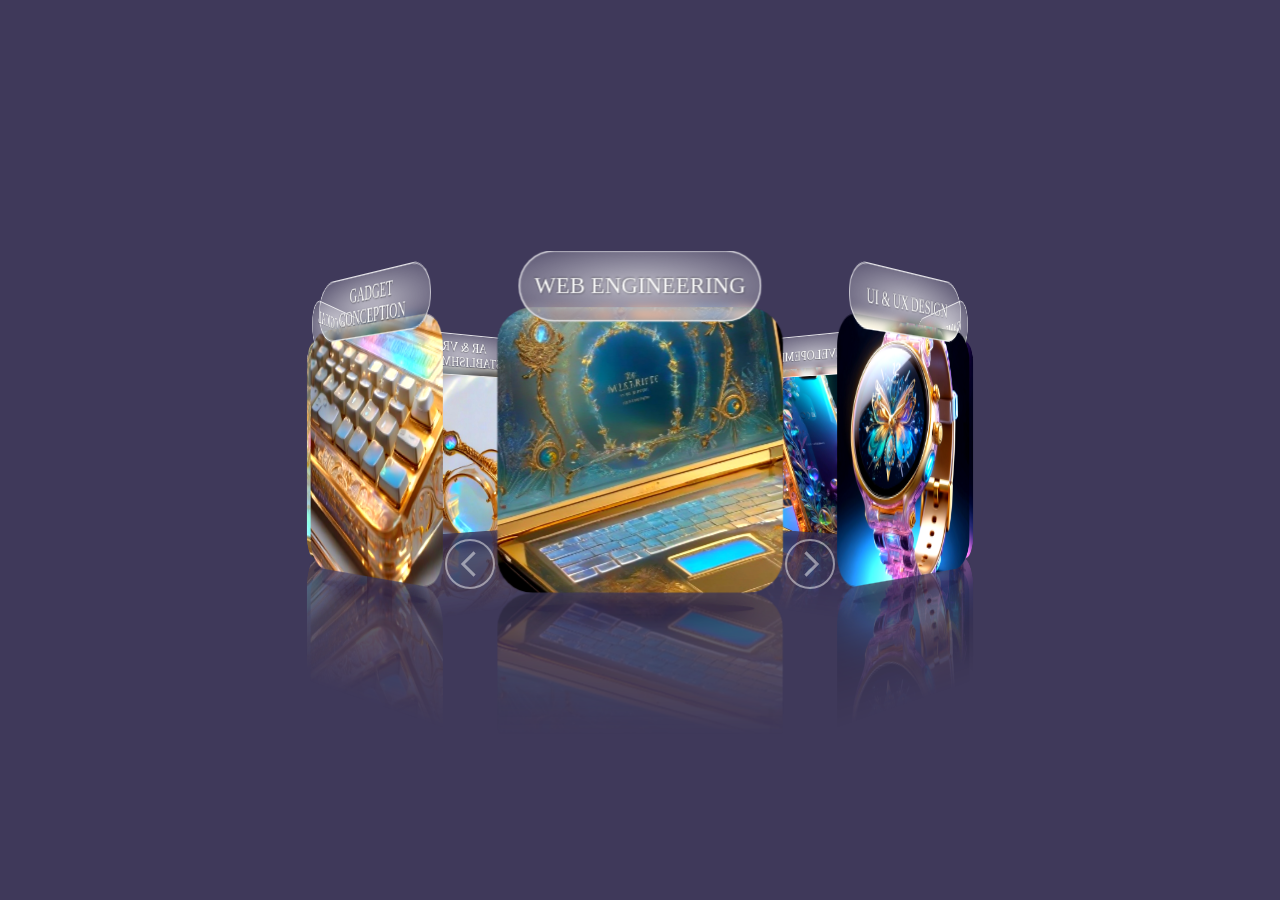
<file: 3D Gallery w/ buttons rotate spinning thoughts/index.html>
<!DOCTYPE html>
<head>
    <meta charset="UTF-8">
    <meta name="viewport" content="width=device-width, initial-scale=1.0">
    <title>Spinning Thoughts of 3D</title>
    <link rel="stylesheet" href="style.css">
</head>
<body>
    <div id="3Dspinningthoughts">

    <div class="containerbrain">
        <div class="boxthoughts" id="mirror">
            <span style="--i:1;"><img src="pics/deviceidea8.jpg"><p>UI & UX Design</p></span>
            <span style="--i:2;"><img src="pics/deviceidea1.jpg"><p>Game Creation</p>xdsad</span>
            <span style="--i:3;"><img src="pics/deviceidea2.jpg"><p>OS Developement</p></span>
            <span style="--i:4;"><img src="pics/deviceidea3.jpg"><p>Art Generation</p></span>
            <span style="--i:5;"><img src="pics/deviceidea5.jpg"><p>AR & VR Establishment</p></span>
            <span style="--i:6;"><img src="pics/deviceidea6.jpg"><p>Technological Change</p></span>
            <span style="--i:7;"><img src="pics/deviceidea7.jpg"><p>Gadget Conception</p></span>
            <span style="--i:8;"><img src="pics/deviceidea0.jpg"><p>Web Engineering</p></span>
        </div>
        <div class="btns">
            <div class="btn prev"></div>
            <div class="btn next"></div>
        </div>
    </div>
    </div>
    <script src="script.js"></script>
</body>
</html>
</file>
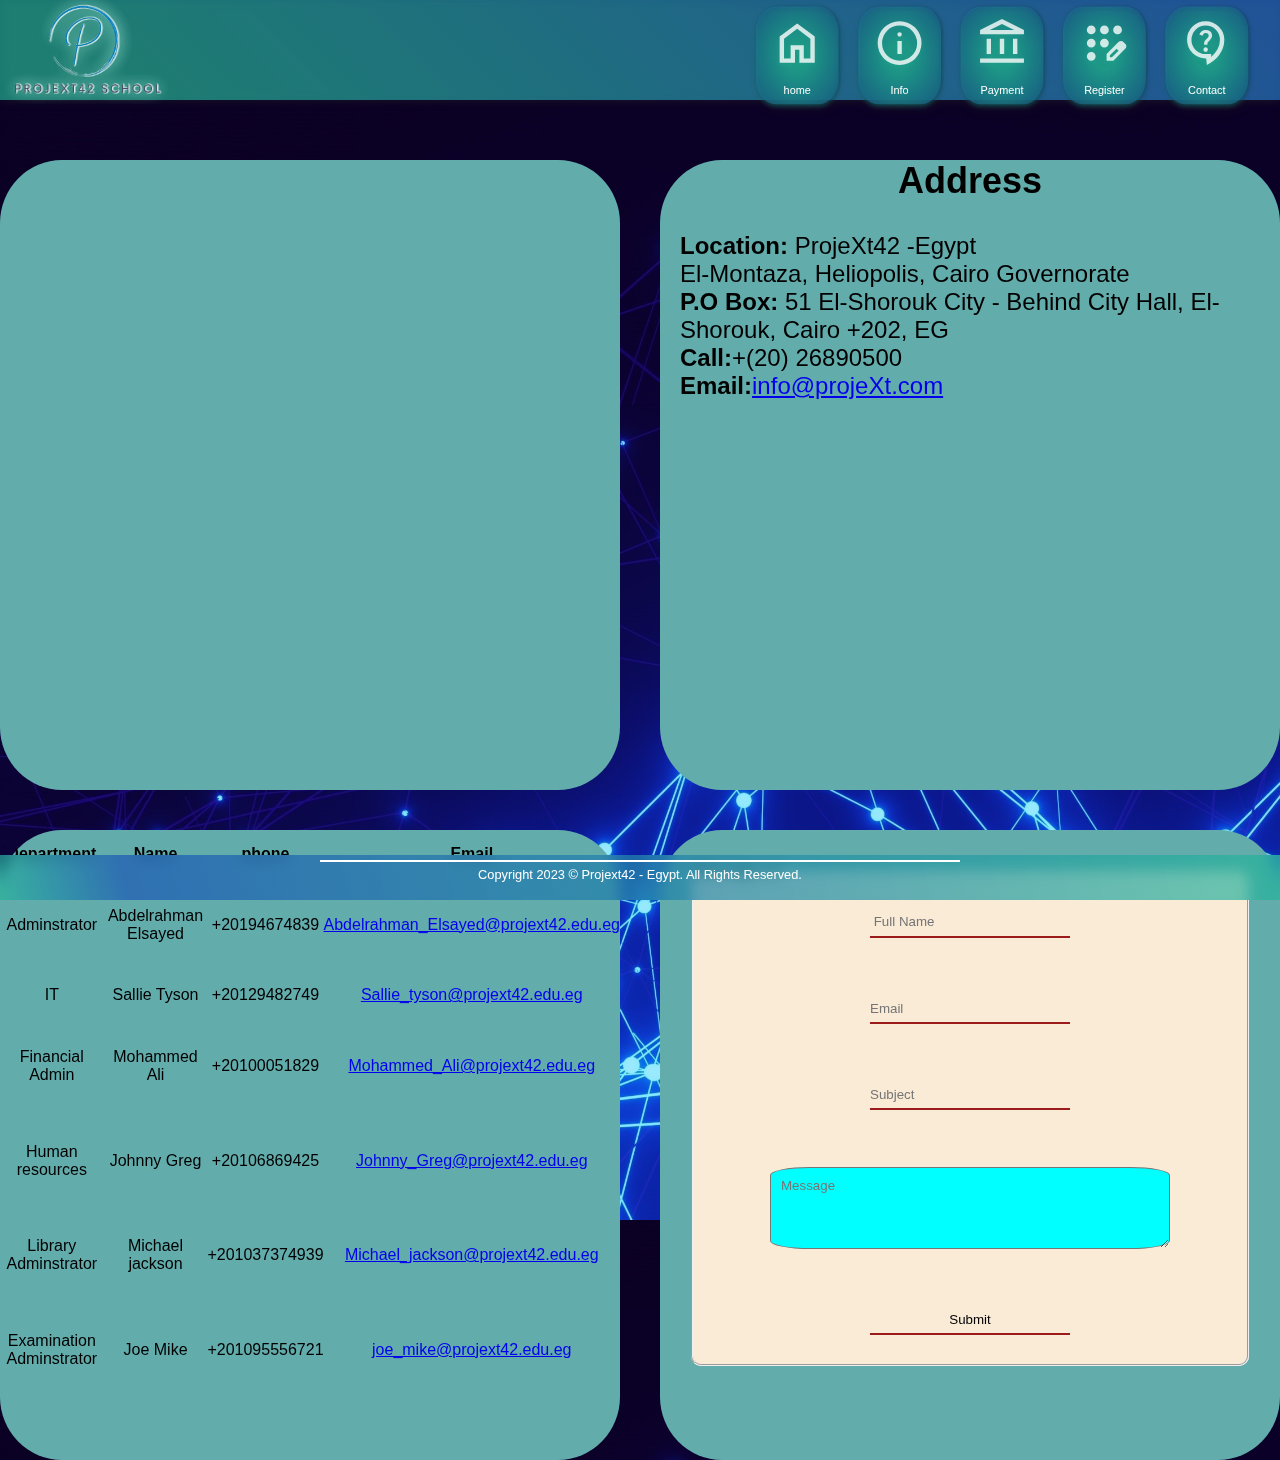
<file: contact.html>
<html lang="en"><head>
    <meta charset="UTF-8">
    <meta name="viewport" content="width=device-width, initial-scale=1.0">
    <script src="./script.js"></script>
    <link type="text/css" rel="stylesheet" href="./style.css">
    <style>
         body{
            background-image:url("./assets/background/contactus.jpg") ;
            background-size: cover;
            overflow-x: hidden;
        }
        
        #contact{
            margin-top: 160px;
            margin-bottom: 160px;
            width: 100vw;
            margin-bottom: 160px;

        }
        iframe{
            width: 100%;
            height: 100%;
            border-radius: 10%;
        }
        #body4{
            display: grid;
            grid-template-columns: 1fr 1fr;
            grid-template-rows: 1fr 1fr;
            grid-gap:40px;
            width: 100vw;
            height: 100vh;
        } 
        #body4>div{
            background-color: rgb(99, 172, 172);
            border-radius: 10%;
            height: 70vh;
        }
        #body4>div:hover{
            background-color:rgb(146, 207, 207);
            box-shadow: 10px 10px 10px rgba(0,0,0,0.6);
        }
        map{
            width: 100%;
            height: 90%;
        }
        #address{
            font-size: 1.5em;
            
        }
        #address>h2{
            text-align:center;
        }
        table{
            border-radius: 10%;
            overflow: hidden;
            width: 40vw;
            height: 100%;
            text-align: center;
            border-collapse: collapse;
        }
        
        tr{
            padding: 10px;

        }
        tr:hover{
            background-color: rgb(151, 151, 151);
        }
        
        
        table {
            border-collapse: collapse;
            width: 100%;
            height: 90%;
            
        }
       form{
           width: 100%;
           height: 100%;
           display: flex;  
       }
       #address ul{
        list-style-type: none;
        padding-top:30px;
        padding-left: 20px;
       }
        fieldset{
            background-color:antiquewhite;
            border-radius: 10px;
            position: relative;
            left:5%;
            top:5%;
            width: 90%;
            height: 80%;
            display: flex;
            flex-direction: column;
            justify-content: space-around;
            align-items: center;
        }
        input{
            width:200px;
            height:30px;
            border:0;
            background-color: antiquewhite;
            border-bottom: 2px solid #9b1b1b;
        }
        textarea{
            width:400px;
            height:px;
            padding: 10px;
            background-color:aqua;
            border-radius: 10%;
            
        }
        
    </style>
    <title>contact us</title>
</head>
<body>
     <div id="heading">
        <h1><img src="./assets/icons/image-removebg-preview.png"></h1>
        <ul id="links">
            <li><a href="./index.html" class="page"><img src="./assets/icons/home_FILL0_wght400_GRAD0_opsz24.svg" fill="white"><br><span>home</span></a> </li>
            <li><a href="./info.html" class="page"><img src="./assets/icons/info_FILL0_wght400_GRAD0_opsz24.svg" fill="white"><br><span>Info</span></a></li>
            <li><a href="./payment.html" class="page"><img src="./assets/icons/account_balance_FILL0_wght400_GRAD0_opsz24.svg" fill="white"><br><span>Payment</span></a></li>
            <li><a href="./register.html" class="page"><img src="./assets/icons/app_registration_FILL0_wght400_GRAD0_opsz24.svg" fill="white"><br><span>Register</span></a></li>
            <li><a href="./contact.html" class="page"><img src="./assets/icons/contact_support_FILL0_wght400_GRAD0_opsz24.svg" fill="white"><br><span>Contact</span></a>
        </li></ul>
    </div> 
    
    <section id="contact">
        
        <div id="body4">
            <div id="map">
                <iframe frameborder="0" scrolling="no" marginheight="0" marginwidth="0" src="https://maps.google.com/maps?width=100%25&amp;height=600&amp;hl=en&amp;q=cairo,egypt+(ProjeXt42%20school)&amp;t=&amp;z=14&amp;ie=UTF8&amp;iwloc=B&amp;output=embed">
                    <a href="https://www.maps.ie/population/">Population calculator map</a>
                </iframe>
            </div>
        <div id="address">
            <h2>Address</h2>
            <ul>
                <li><img><b>Location:</b> ProjeXt42 -Egypt<br>El-Montaza, Heliopolis, Cairo Governorate </li>
                <li><img><b>P.O Box:</b> 51 El-Shorouk City - Behind City Hall, El-Shorouk, Cairo +202, EG</li>
                <li><img><b>Call:</b>+(20) 26890500</li>
                <li><img><b>Email:</b><a href="mailto:&quot;info@projeXt.com&quot;">info@projeXt.com</a></li>
            </ul>
        </div>
        <div id="contacttable">
            <table>
                <tbody><tr id="firstrow">
                    <th>Department</th>
                    <th>Name</th>
                    <th>phone</th>
                    <th>Email</th>
                </tr>
                <tr>
                    <td>Adminstrator</td>
                    <td>Abdelrahman Elsayed</td>
                    <td>+20194674839</td>
                    <td><a href="mailto:Abdelrahman@projext42.edu.eg;">Abdelrahman_Elsayed@projext42.edu.eg</a></td>
                </tr>
                <tr>
                    <td>IT</td>
                    <td>Sallie Tyson</td>
                    <td>+20129482749</td>
                    <td><a href="mailto:Sallie_tyson@projext42.edu.eg;">Sallie_tyson@projext42.edu.eg</a></td>
                </tr>
                <tr>
                    <td>Financial Admin</td>
                    <td>Mohammed Ali</td>
                    <td>+20100051829</td>
                    <td><a href="mailto:Mohammed_Ali@projext42.edu.eg;">Mohammed_Ali@projext42.edu.eg</a></td>
                </tr>
                <tr>
                    <td>Human resources</td>
                    <td>Johnny Greg</td>
                    <td>+20106869425</td>
                    <td><a href="mailto:Johnny_Greg@projext42.edu.eg;">Johnny_Greg@projext42.edu.eg</a></td>
                </tr>
                <tr>
                    <td>Library Adminstrator</td>
                    <td>Michael jackson</td>
                    <td>+201037374939</td>
                    <td><a href="mailto:Michael_jackson@projext42.edu.eg;">Michael_jackson@projext42.edu.eg</a></td>
                </tr>
                <tr id="lastrow">
                    <td>Examination Adminstrator</td>
                    <td>Joe Mike</td>
                    <td>+201095556721</td>
                    <td><a href="mailto:joe_mike@projext42.edu.eg;">joe_mike@projext42.edu.eg</a></td>
                </tr>
            </tbody></table>
        </div>
            <div id="messageme"> 
            <form action="./Backend/messageme.php" id="messageme" method="post" onsubmit="return validmessageform()">
                <fieldset>
                    <legend>Message us</legend>
                    <div>
                        <input type="text" id="name" name="name"  class="inside" placeholder=" Full Name">
                        <p id="ernam"></p>
                    </div>
                    <div>
                        <input type="text" id="email" name="email"   class="inside" placeholder="Email">
                        <p id="erem"></p>
                    </div>
                    <div>
                        <input type="text" id="subject" name="subject"  maxlength="15" class="inside" placeholder="Subject">
                        <p id="ersub"></p>
                    </div>
                    <div>
                        <textarea id="message" name="message" rows="4" cols="50" placeholder="Message"></textarea>
                        <p id="ermsg"></p>
                    </div>
                    <div id="button">
                        <input type="submit" name="Submit" value="Submit">
                    </div>
                </fieldset>
        </form>
            </div>
    </div>
    </section>

    <div id="ending">
        <div class="ending"></div>
        <hr>
            <p>Copyright 2023 © Projext42 - Egypt. All Rights Reserved.</p>
    </div> 
</body></html>
</file>
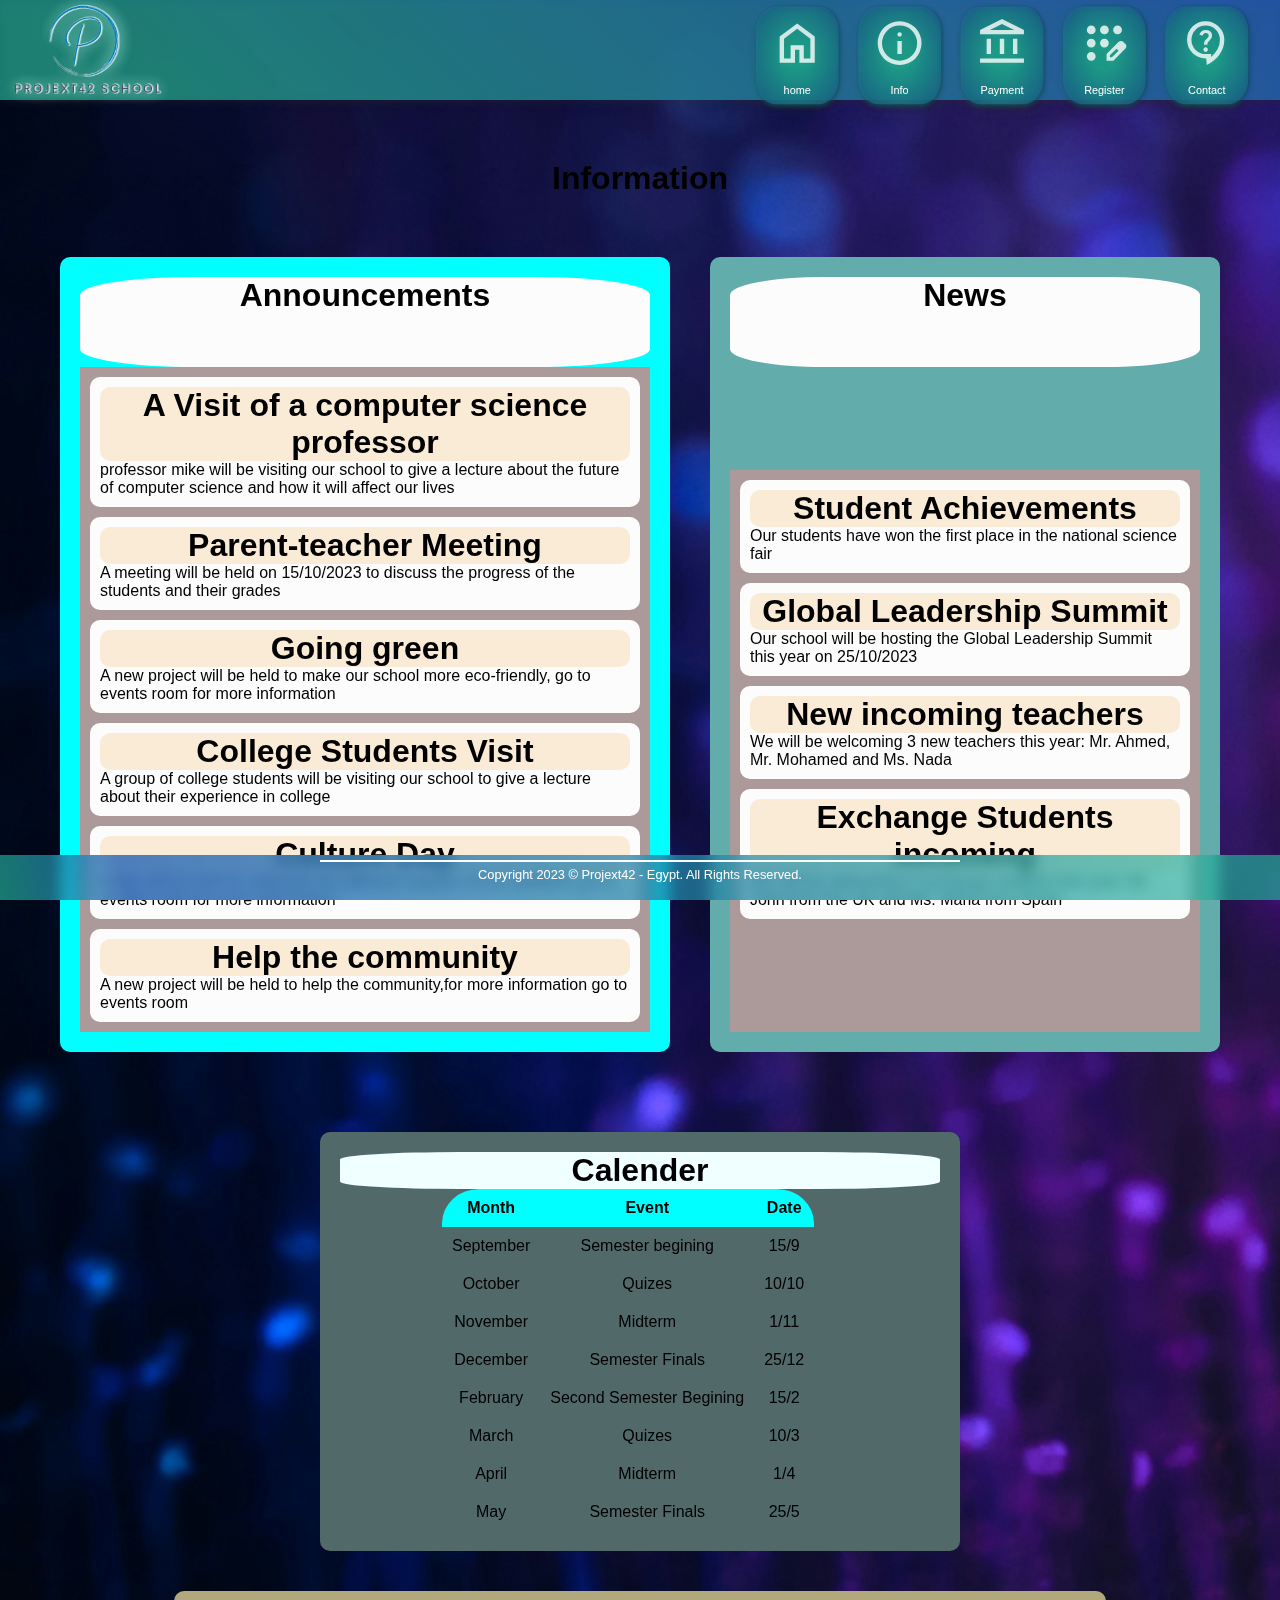
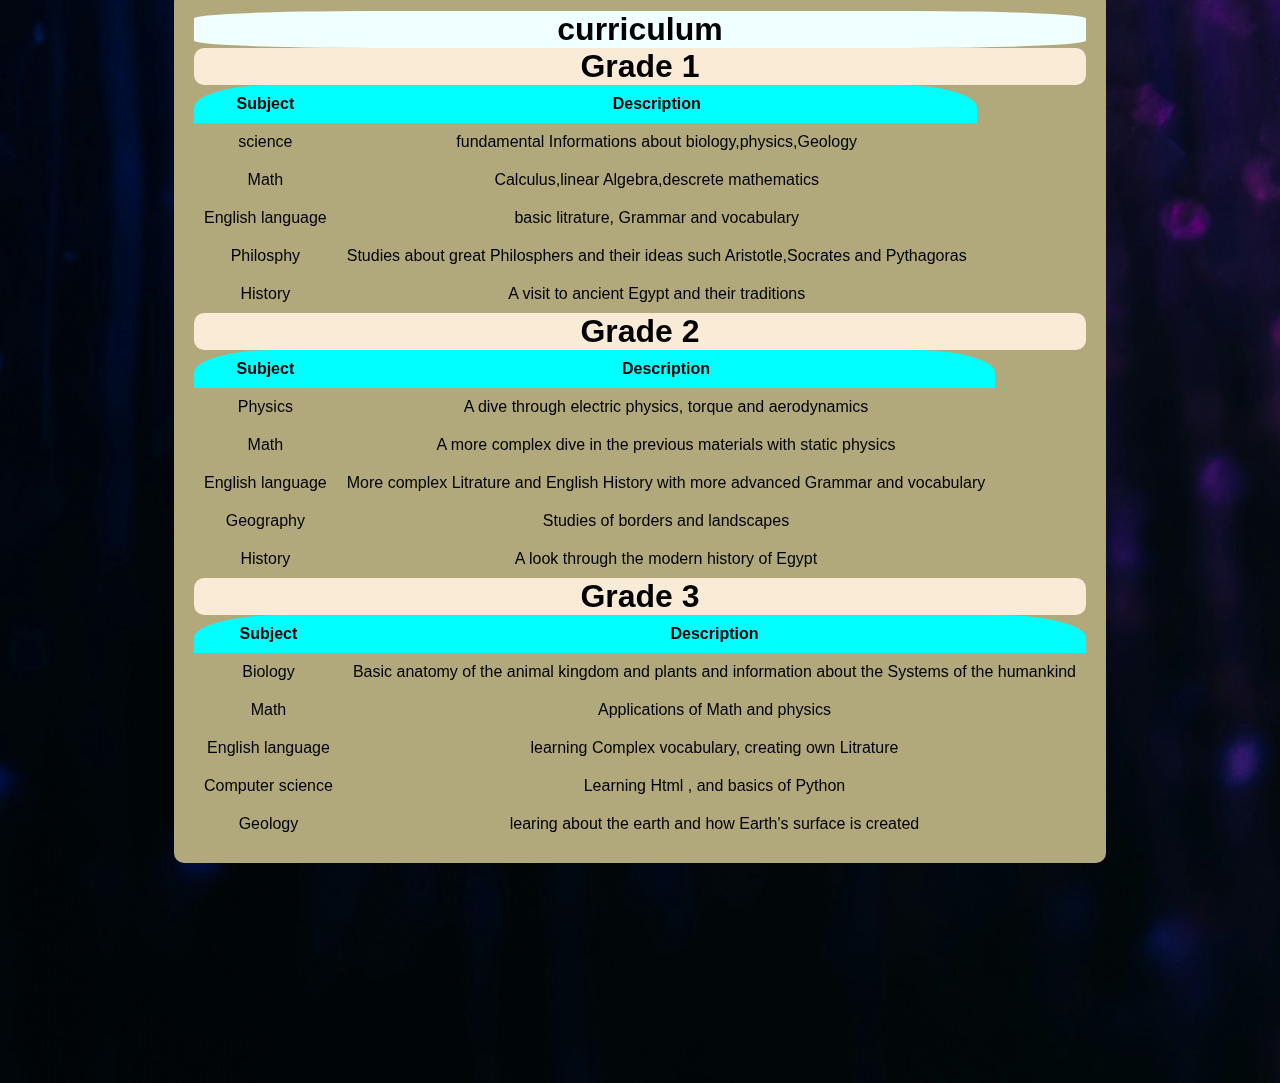
<file: info.html>
<html lang="en"><head>
    <meta charset="UTF-8">
    <meta name="viewport" content="width=device-width, initial-scale=1.0">
    <link type="text/css" rel="stylesheet" href="./style.css">
    <style>
        body{
            background-image:url("./assets/background/info.jpg") ;
            
            background-size: cover;
        }
        #info{
            margin-top: 160px;
            display: flex;
            flex-direction: column;
            justify-content: center;
            align-items: center;
            margin-bottom: 200px;
        }
        #annews{

            display: flex;
            flex-direction: row;
            justify-content: center;
            margin: 20px 20px;
            padding: 20px;
            border-radius: 10px;
        }
        #anno{
            background-color: aqua;
            display:grid;
            grid-template-columns: 1fr;
            margin: 20px 20px;
            padding: 20px;
            border-radius: 10px;
        }
        #news{
            background-color: rgb(99, 172, 172);
            display:grid;
            grid-template-columns: 1fr;
            margin: 20px 20px;
            padding: 20px;
            border-radius: 10px;
        }
        #news>h3{
            background-color: rgb(252, 252, 252);
            height: 10vh;
            
            text-align: center;
            font-size: 2em;
        }
        #anno>h3{
            background-color: rgb(252, 252, 252);
            height: 10vh;
            
            text-align: center;
            font-size: 2em;
        }
        #info ul{
            list-style-type: none;
            background-color: rgb(172, 153, 153);
        }
        #info li{
            padding: 10px;
            margin: 10px;
            border-radius: 10px;
            background-color: rgb(252, 252, 252);
        }
        #calender{
            background-color: rgb(82, 105, 105);
            margin: auto;
            width: 50%;
            padding: 25%;
            margin: 20px 20px;
            padding: 20px;
            border-radius: 10px;
        }
        #cur{
            background-color: rgb(177, 169, 124);
            display:grid;
            grid-template-rows: 1fr;
            margin: 20px 20px;
            padding: 20px;
            border-radius: 10px;
        }
        #calender > table{
            margin-left: 17%;
        }
        table{
            
            border-radius: 10%;
            overflow: hidden;
           align-items: center;
            text-align: center;
            border-collapse: collapse;
        }
        
        tr{
            padding: 10px;
        }
        td,th{
            padding: 10px;
        }
        h3{
            text-align: center;
            font-size: 2em;
            background-color: azure;
            border-radius: 20%;
            
        }
        h4{
            text-align: center;
            font-size: 1.3em;
        }
        h4{
            text-align: center;
            font-size: 2em;
            background-color:antiquewhite;
            border-radius:10px;
        }
        th{
            background-color: aqua;
        }
        h2{
            font-size: 2em;
        }
    </style>
    <title>information</title>
</head>
<body>
    <div id="heading">
        <h1><img src="./assets/icons/image-removebg-preview.png"></h1>
        <ul id="links">
            <li><a href="./index.html" class="page"><img src="./assets/icons/home_FILL0_wght400_GRAD0_opsz24.svg" fill="white"><br><span>home</span></a> </li>
            <li><a href="./info.html" class="page"><img src="./assets/icons/info_FILL0_wght400_GRAD0_opsz24.svg" fill="white"><br><span>Info</span></a></li>
            <li><a href="./payment.html" class="page"><img src="./assets/icons/account_balance_FILL0_wght400_GRAD0_opsz24.svg" fill="white"><br><span>Payment</span></a></li>
            <li><a href="./register.html" class="page"><img src="./assets/icons/app_registration_FILL0_wght400_GRAD0_opsz24.svg" fill="white"><br><span>Register</span></a></li>
            <li><a href="./contact.html" class="page"><img src="./assets/icons/contact_support_FILL0_wght400_GRAD0_opsz24.svg" fill="white"><br><span>Contact</span></a>
        </li></ul>
    </div>
    
    <section id="info">
        <h2>Information</h2>
        <div id="annews">
            <div id="anno">
                <h3>Announcements</h3>
                <ul class="slidingtexts">
                <li class="ann"><h4>A Visit of a computer science professor</h4>
                    <p>
                        professor mike will be visiting our school to give a lecture about the future of computer science and how it will affect our lives
                    </p></li>
                <li class="ann"><h4>Parent-teacher Meeting</h4>
                    <p>
                        A meeting will be held on 15/10/2023 to discuss the progress of the students and their grades
                    </p></li>
                <li class="ann"><h4>Going green</h4>
                    <p>
                        A new project will be held to make our school more eco-friendly, go to events room for more information
                    </p></li>
                <li class="ann"><h4>College Students Visit</h4>
                    <p>
                        A group of college students will be visiting our school to give a lecture about their experience in college
                    </p></li>
                <li class="ann"><h4>Culture Day</h4>
                    <p>
                        A day will be held to celebrate the different cultures of our students, go to events room for more information
                    </p></li>
                <li class="ann"><h4>Help the community</h4>
                    <p>
                        A new project will be held to help the community,for more information go to events room 
                    </p></li>
                </ul>
            </div>
            <div id="news">
                <h3>News</h3>
                <ul class="sliding texts">
                
                <li class="news"><h4>Student Achievements</h4>
                    <p>
                        Our students have won the first place in the national science fair
                    </p></li>
                <li class="news"><h4>Global Leadership Summit</h4>
                    <p>
                        Our school will be hosting the Global Leadership Summit this year on 25/10/2023
                    </p></li>
                <li class="news"><h4>New incoming teachers</h4>
                    <p>
                        We will be welcoming 3 new teachers this year: Mr. Ahmed, Mr. Mohamed and Ms. Nada
                    </p></li>
                <li class="news"><h4>Exchange Students incoming</h4>
                    <p>
                        We will be welcoming 2 exchange students this year: Mr. John from the UK and Ms. Maria from Spain
                    </p></li>
                
                
                </ul>
            </div>
        </div>

        <div id="calender">
            <h3>Calender</h3>
            <table>
                <tbody><tr>
                    <th>Month</th>
                    <th>Event</th>
                    <th>Date</th>
                </tr>
                <tr>
                    <td>September</td>
                    <td>Semester begining</td>
                    <td>15/9</td>
                </tr>
                <tr>
                    <td>October</td>
                    <td>Quizes</td>
                    <td>10/10</td>
                </tr>
                <tr>
                    <td>November</td>
                    <td>Midterm</td>
                    <td>1/11</td>
                </tr>
                <tr>
                    <td>December</td>
                    <td>Semester Finals</td>
                    <td>25/12</td>
                </tr>
                <tr>
                    <td>February</td>
                    <td>Second Semester Begining</td>
                    <td>15/2</td>
                </tr>
                <tr>
                    <td>March</td>
                    <td>Quizes</td>
                    <td>10/3</td>
                </tr>
                <tr>
                    <td>April</td>
                    <td>Midterm</td>
                    <td>1/4</td>
                </tr>
                <tr>
                    <td>May</td>
                    <td>Semester Finals</td>
                    <td>25/5</td>
            </tbody></table>
        </div>
        
        <div id="cur">
            <h3>curriculum</h3>
            <div class="gradedesc">
            <h4>Grade 1</h4>
            <table>
                <tbody><tr>
                    <th>Subject</th>
                    <th>Description</th>
                </tr>
                <tr>
                    <td>science</td>
                    <td>fundamental Informations about biology,physics,Geology </td>
                </tr>
                <tr>
                    <td>Math</td>
                    <td> Calculus,linear Algebra,descrete mathematics </td>
                </tr>
                <tr>
                    <td>English language</td>
                    <td>basic litrature, Grammar and vocabulary</td>
                </tr>
                <tr>
                    <td>Philosphy</td>
                    <td>Studies about great Philosphers and their ideas such Aristotle,Socrates and Pythagoras</td>
                </tr>
                <tr>
                    <td>History</td>
                    <td>A visit to ancient Egypt and their traditions</td>
                </tr>
            </tbody></table>
            </div>
            <div class="gradedesc">
            <h4>Grade 2</h4>
            <table>
                <tbody><tr>
                    <th>Subject</th>
                    <th>Description</th>
                </tr>
                <tr>
                    <td>Physics</td>
                    <td>A dive through electric physics, torque and aerodynamics</td>
                </tr>
                <tr>
                    <td>Math</td>
                    <td>A more complex dive in the previous materials with static physics</td>
                </tr>
                <tr>
                    <td>English language</td>
                    <td>More complex Litrature and English History with more advanced Grammar and vocabulary</td>
                </tr>
                <tr>
                    <td>Geography</td>
                    <td>Studies of borders and landscapes</td>
                </tr>
                <tr>
                    <td>History</td>
                    <td>A  look through the modern history of Egypt</td>
                </tr>
            </tbody></table>
            </div>
            <div class="gradedesc">
            <h4>Grade 3</h4>
            <table>
                <tbody><tr>
                    <th>Subject</th>
                    <th>Description</th>
                </tr>
                <tr>
                    <td>Biology</td>
                    <td>Basic anatomy of the animal kingdom and plants and information about the Systems of the humankind</td>
                </tr>
                <tr>
                    <td>Math</td>
                    <td>Applications of Math and physics</td>
                </tr>
                <tr>
                    <td>English language</td>
                    <td>learning Complex vocabulary, creating own Litrature</td>
                </tr>
                <tr>
                    <td>Computer science</td>
                    <td>Learning Html , and basics of Python</td>
                </tr>
                <tr>
                    <td>Geology</td>
                    <td>learing about the earth and how Earth's surface is created</td>
                </tr>
            </tbody></table>
            </div>
        </div>
    </section>
    

        <div id="ending">
        <div class="ending"></div>
            <hr>
                <p>Copyright 2023 © Projext42 - Egypt. All Rights Reserved.</p>
            </div>
</body></html>
</file>
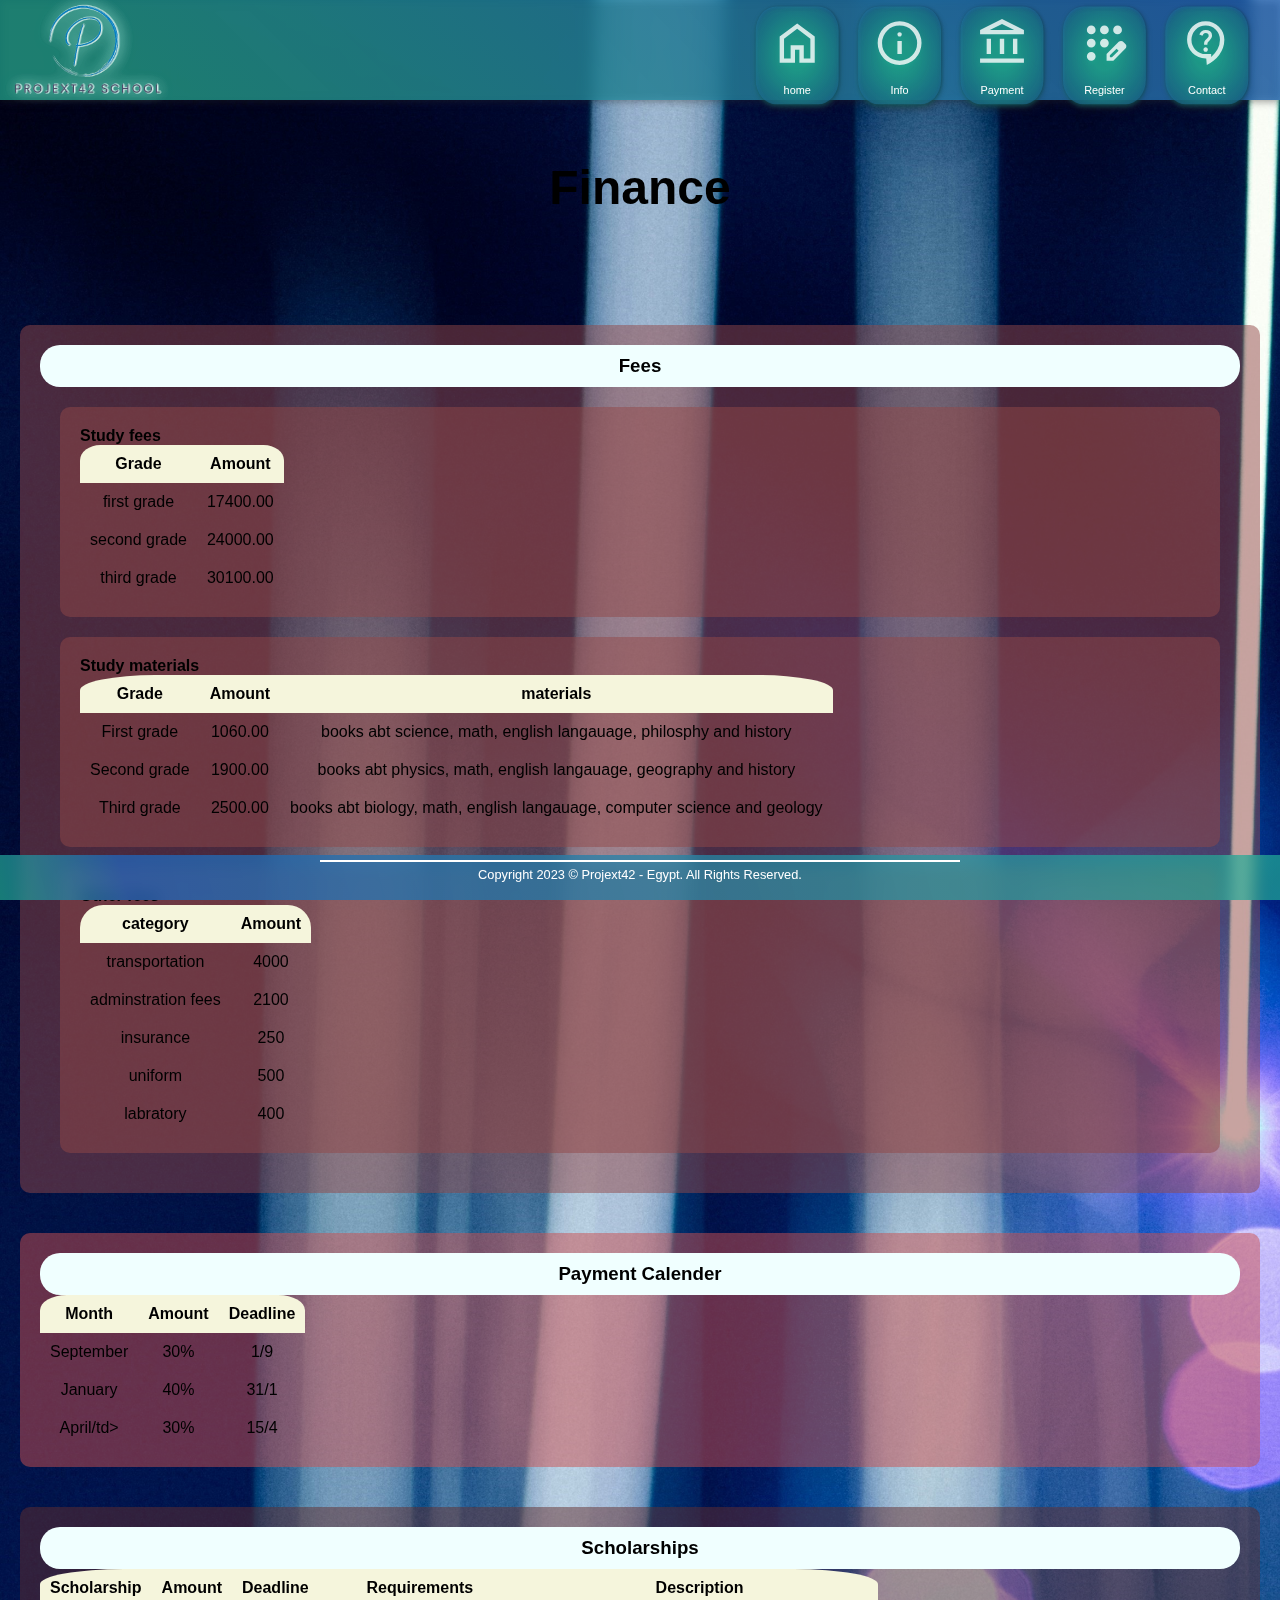
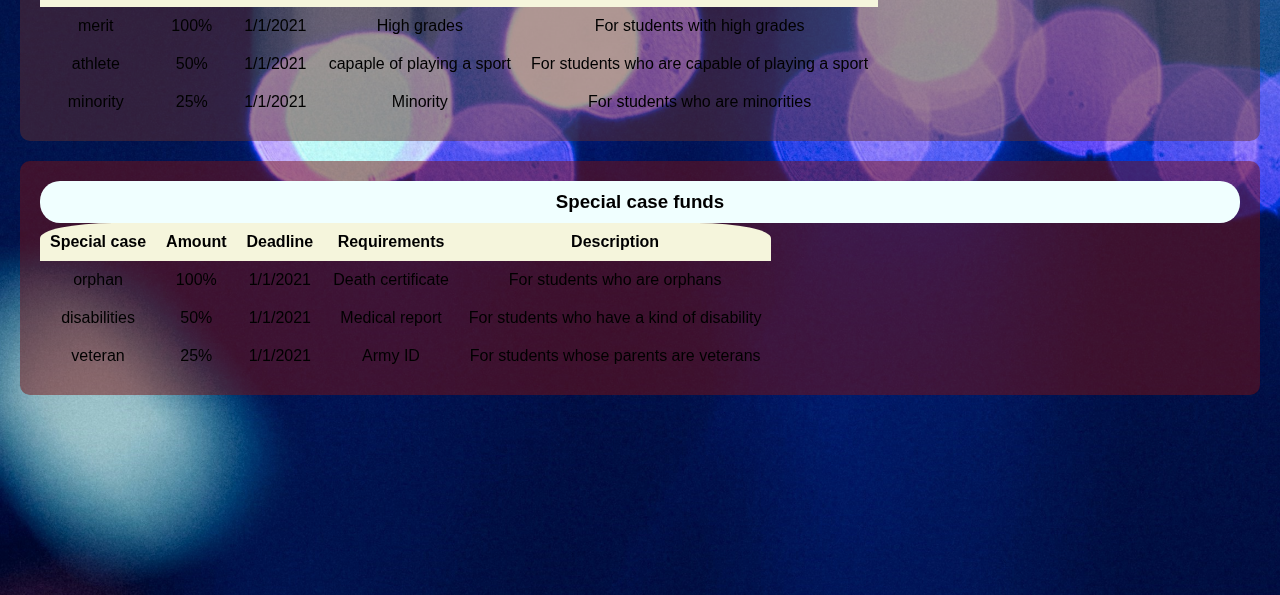
<file: payment.html>
<html lang="en"><head>
    <meta charset="UTF-8">
    <meta name="viewport" content="width=device-width, initial-scale=1.0">
    <link type="text/css" rel="stylesheet" href="./style.css">
    <style>
        body{
            background-image:url("./assets/background/payment.jpg") ;
            background-size: cover;
        }
        #payment{
            margin-top: 160px;
            display: grid;
            grid-template-columns: 1fr;
            margin-bottom: 200px;
        }
        h2{
            text-align: center;
            font-size: 3em;
            margin-bottom: 10vh;
        }
        #fees{
            margin: 20px 20px;
            padding: 20px;
            background-color: rgba(146, 71, 71, 0.5);
            border-radius: 10px;
        }
        .fees{
            margin: 20px 20px;
            padding: 20px;
            background-color: rgba(146, 71, 71, 0.5);
            border-radius: 10px;
        }
        #Pcalender{
            margin: 20px 20px;
            padding: 20px;
            background-color: rgba(204, 79, 79, 0.5);
            border-radius: 10px;
        }
        #Scholarship{
            margin: 20px 20px;
            padding: 20px;
            background-color: rgba(97, 45, 45, 0.5);
            border-radius: 10px;
        }
        #specialFund{
            margin: 0px 20px;
            padding: 20px;
            background-color: rgba(122, 18, 18, 0.5);
            border-radius: 10px;
        }
        table{
            border-radius: 10%;
            overflow: hidden;
           align-items: center;
            text-align: center;
            border-collapse: collapse;
        }
        
        tr{
            padding: 10px;
        }
        td,th{

            padding: 10px;
        }
        th{
            background-color: beige;
        }
        h3{
            background-color: azure;
            width: auto;
            padding: 10px;
            border-radius: 20px;
            text-align: center;
        }
    </style>
    <title>finance</title>
</head>
<body>
    <div id="heading">
        <h1><img src="./assets/icons/image-removebg-preview.png"></h1>
        <ul id="links">
            <li><a href="./index.html" class="page"><img src="./assets/icons/home_FILL0_wght400_GRAD0_opsz24.svg" fill="white"><br><span>home</span></a> </li>
            <li><a href="./info.html" class="page"><img src="./assets/icons/info_FILL0_wght400_GRAD0_opsz24.svg" fill="white"><br><span>Info</span></a></li>
            <li><a href="./payment.html" class="page"><img src="./assets/icons/account_balance_FILL0_wght400_GRAD0_opsz24.svg" fill="white"><br><span>Payment</span></a></li>
            <li><a href="./register.html" class="page"><img src="./assets/icons/app_registration_FILL0_wght400_GRAD0_opsz24.svg" fill="white"><br><span>Register</span></a></li>
            <li><a href="./contact.html" class="page"><img src="./assets/icons/contact_support_FILL0_wght400_GRAD0_opsz24.svg" fill="white"><br><span>Contact</span></a>
        </li></ul>
    </div>
    
    <section id="payment">
        <h2>Finance</h2>
        <div id="fees">
            <h3>Fees</h3>
            <div class="fees"><h4>Study fees</h4>
                <table>
                    <tbody><tr>
                        <th>Grade</th>
                        <th>Amount</th>
                    </tr>
                    <tr>
                        <td>first grade</td>
                        <td>17400.00</td>
                    </tr>
                    <tr>
                        <td>second grade</td>
                        <td>24000.00</td>
                    </tr>
                    <tr>
                        <td>third grade</td>
                        <td>30100.00</td>
                    </tr>

                </tbody></table></div>
            <div class="fees"><h4>Study materials</h4>
                <table>
                    <tbody><tr>
                        <th>Grade</th>
                        <th>Amount</th>
                        <th>materials</th>
                    </tr>
                    <tr>
                        <td>First grade</td>
                        <td>1060.00</td>
                        <td>books abt science, math, english langauage, philosphy and history</td>
                    </tr>
                    <tr>
                        <td>Second grade</td>
                        <td>1900.00</td>
                        <td>books abt physics, math, english langauage, geography and history</td>
                    </tr>
                    <tr>
                        <td>Third grade</td>
                        <td>2500.00</td>
                        <td>books abt biology, math, english langauage, computer science and geology</td>
                    </tr>

                </tbody></table>
            </div>
            <div class="fees"><h4>Other fees</h4>
                <table>
                <tbody><tr>
                    <th>category</th>
                    <th>Amount</th>
                </tr>
                <tr>
                    <td>transportation</td>
                    <td>4000</td>
                </tr>
                <tr>
                    <td>adminstration fees</td>
                    <td>2100</td>
                </tr>
                <tr>
                    <td>insurance</td>
                    <td>250</td>
                </tr>
                <tr>
                    <td>uniform</td>
                    <td>500</td>
                </tr>
                <tr>
                    <td>labratory</td>
                    <td>400</td>
                </tr>
            </table>

            </div>
        </div>
        <div id="Pcalender">
            <h3>Payment Calender</h3>
            <table>
                <tbody><tr>
                    <th>Month</th>
                    <th>Amount</th>
                    <th>Deadline</th>
                </tr>
                <tr>
                    <td>September</td>
                    <td>30%</td>
                    <td>1/9</td>
                </tr>
                <tr>
                    <td>January</td>
                    <td>40%</td>
                    <td>31/1</td>
                </tr>
                <tr>
                    <td>April/td>
                    <td>30%</td>
                    <td>15/4</td>
                </tr>
            </tbody></table>
        </div>
        <div id="Scholarship">
            <h3>Scholarships</h3>
            <table>
                <tbody><tr>
                    <th>Scholarship</th>
                    <th>Amount</th>
                    <th>Deadline</th>
                    <th>Requirements</th>
                    <th>Description</th>
                </tr>
                <tr>
                    <td>merit</td>
                    <td>100%</td>
                    <td>1/1/2021</td>
                    <td>High grades</td>
                    <td>For students with high grades</td>
                </tr>
                <tr>
                    <td>athlete</td>
                    <td>50%</td>
                    <td>1/1/2021</td>
                    <td>capaple of playing a sport</td>
                    <td>For students who are capable of playing a sport</td>
                </tr>
                <tr>
                    <td>minority</td>
                    <td>25%</td>
                    <td>1/1/2021</td>
                    <td>Minority</td>
                    <td>For students who are minorities</td>
                </tr>
            </tbody></table>
        </div>
        <div id="specialFund">
            <h3>Special case funds</h3>
            <table>
                <tbody><tr>
                    <th>Special case</th>
                    <th>Amount</th>
                    <th>Deadline</th>
                    <th>Requirements</th>
                    <th>Description</th>
                </tr>
                <tr>
                    <td>orphan</td>
                    <td>100%</td>
                    <td>1/1/2021</td>
                    <td>Death certificate</td>
                    <td>For students who are orphans</td>
                </tr>
                <tr>
                    <td>disabilities</td>
                    <td>50%</td>
                    <td>1/1/2021</td>
                    <td>Medical report</td>
                    <td>For students who have a kind of disability</td>
                </tr>
                <tr>
                    <td>veteran</td>
                    <td>25%</td>
                    <td>1/1/2021</td>
                    <td>Army ID</td>
                    <td>For students whose parents are veterans</td>
                </tr>
                </tbody></table>
        </div>
    </section>
    

        <div id="ending">
        <div class="ending"></div>
            <hr>
                <p>Copyright 2023 © Projext42 - Egypt. All Rights Reserved.</p>
            </div>
</body></html>
</file>
<file: 3D Gallery w/ buttons rotate spinning thoughts/style.css>
*{
    margin:0;
    padding: 0;
    box-sizing: border-box;
}
body{
    display: flex;
    justify-content: center;
    align-items: center;
    min-height: 100vh;
    background: #0f0731cc;
    transform-style:preserve-3d;
}

/*#3Dspinningthoughts{
    display: flex;
    justify-content: center;
    align-items: center;
    min-height: 100vh;
    background: #0f0731;
    transform-style:preserve-3d;
}*/
.boxthoughts{
    position: relative;
    width: 200px;
    height: 200px;
    transform-style: preserve-3d;
    transition: 1.5s;
    transform: perspective(1000px) rotateY(0deg);
}
.boxthoughts span{
    position:absolute;
    top:0;
    left:0;
    width: 100%;
    height:100%;
    transform-origin: center;
    transform-style: preserve-3d;
    transform: rotateY(calc(var(--i) * 45deg)) translateZ(300px);
    -webkit-box-reflect:below 0px linear-gradient(transparent,transparent,rgba(233, 96, 96, 0.267));
}
.boxthoughts span p{
    display:grid;
    height:25%;
    color:white;
    text-align: center;
    justify-content: center;
    align-content: center;
    transform: translateZ(20px);
    background:radial-gradient(#ffffff99 10%, #ffffff22);
    border: 1px solid #ffffffcc;
        border-radius: 25px;
    margin: -40px 15px 0px 15px;
    backdrop-filter: blur(4px) invert(3);
    text-transform:UPPERCASE;
    text-shadow: .5px .5px 1px #00000055, -.5px -.5px 1px #00000055;
}
.boxthoughts span::before{
    content:"";
    position: absolute;
    top:207px;
    left: 10%;
    width: 80%;
    height:4%;
    border-radius: 100%;
    background: #0f073151;
    box-shadow: 0px 1px 15px #0f0731dd;
}
.boxthoughts span img{
    position: absolute;
    top:0;
    left:0;
    width:100%;
    height:100%;
    object-fit: cover;
    user-select: none;
    filter: saturate(1.3) contrast(1.2) brightness(1.1);
    border-radius: 25px;
}
.btns{
    position: absolute;
    display: flex;
    gap:30px;
    margin-left: -95px;
    margin-top:-11px;
}
.btns .btn{
    position: relative;
    width: 50px;
    height: 50px;
    border: 2px solid #ffffff77;
    border-radius: 50%;
    display: flex;
    justify-content: center;
    align-items: center;
    cursor: pointer;
}
.prev{
    margin-right: 130px;
}
.next{
    margin-left: 130px;
}
.btns .btn:hover{
    background:radial-gradient(#ffffff33 10%, #ffffff00);
    border: 2px solid #ffffffcc;
}
.btns .btn:active{
    background:radial-gradient(#ffffff99 10%, #ffffff33);
    border: 2px solid #ffffffcc;
}
.btns .btn::before{
    content:"";
    position: absolute;
    width:15px;
    height:15px;
    border-top:3px solid #ffffff77;
    border-right:3px solid #ffffff77;
    transform: rotate(45deg) translate(-2.5px,2.5px);
}
.btns .btn.prev::before{
    transform: rotate(225deg) translate(-2.5px,2.5px);
}
.btns .btn:active::before{
    border-top:3px solid #ffffffcc;
    border-right:3px solid #ffffffcc;
}
</file>
<file: style.css>
@import url('https://fonts.googleapis.com/css2?family=Jura:wght@300;400;500;600;700&family=Wix+Madefor+Display:wght@400;500;600;700;800&display=swap');

*{
    margin:0;
    padding:0;
    font-family: 'Jura', sans-serif; 
    box-sizing: border-box;
    font-family: 'Open Sans', sans-serif;
    scroll-behavior: smooth;
    -webkit-scroll-behavior: smooth;
}



#Logo{
    position: relative;
    z-index: -2;
}
#Logo img{
    display:flex;
    margin:20px auto 0 auto;
    filter: drop-shadow(0px 0px 27px #23d8b7bb)
    drop-shadow(1px 1px .1px #ffffffaa) 
    drop-shadow(1px -1px .1px #ffffffaa);}

/* headinggggggggggggggggggggggggggggggggggggggggggg */
a>img {
    position: relative;
    justify-content:center;
	align-items:center;
    height:86px;
	width: 100px;
    filter:invert(2);
    opacity: .8;
    transform:scale(.9);
}
a>img:hover{
    filter: drop-shadow(2px 2px 4px #002657); 
    filter:invert(2);
}
#links{
    position: fixed;
    display:inline-flex;
    z-index:1003;
    height: 100%;
    right:-15px;
    top:-5.75px;
    transform:scale(.8);
    list-style: none;
}
#links span{
position: relative;
text-align: center;
}
#links li{
    margin: .5%;
}
.page {
    text-decoration: none;
    color: #fff;
    position:initial ;
    padding:11px 11px;
    
    background: radial-gradient(#23b499aa 20%,#2362b466);
    filter: backdrop-filter(13px);
    border-radius: 25%;
    transition: color 0.3s,
    background-color 0.3s;
	display:inline-grid;
	z-index:1001;
    filter: drop-shadow(-1px 0px 5px #c2c2c2cc); 
    transform-origin: top;
    transition: all ease-in-out .3s;
    transform:scale(.85);
    filter: drop-shadow(0px 3px 3px #23b499aa) drop-shadow(1px 1px 2px #001226);
    ;
}
.page:hover{
    background: radial-gradient(#23d8b799 40%,#2362b4aa);
    scale: 1.05;
    filter: drop-shadow(-1px 0px 5px #aefff055);
    border: .5px solid #cccccc99;
    transition: all ease-in-out .3s;
    margin-left:-1px;
    margin-top:-4px;

}
#heading {
    background: linear-gradient(45deg,#23b499aa 10%,#2362b4cc);
    backdrop-filter: blur(7px);
    color: #fff;
    height: 100px;
    width:100vw;
    margin: 0px;
    position: fixed;
    top:0;
    z-index: 1003;
    filter: drop-shadow(1px 1px 4px #292929aa);
    
  }
h1>img {
    width: 200px;
    margin-top:-14.5px;
    filter: drop-shadow(0px 0px 7px #23d8b7bb)
    drop-shadow(1px 1px .1px #ffffffaa) 
    drop-shadow(1px -1px .1px #ffffffaa);
    right: 10px;
    position: relative;
}

/* endinggggggggggggggggggggggggggggggggggggggggg */
#ending {
    grid-area: "ending";
    background: linear-gradient(75deg,#23b499aa,#2362b4cc 10%,#23b499aa);
    color: #fff;
    text-align: center;
    height: 5%;
    z-index: 1000;
	bottom:0;
	position:fixed;
	width:100%;
	margin-bottom:0;
    backdrop-filter: blur(7px);
    font-size: .8rem;
}
.ending {
    position: relative;
    margin: 0%;
    padding: 0px;
    text-align: center;
    justify-content: center;
    vertical-align: middle;
    align-items: center;
    align-self: center;
}
hr {
    width: 50%;
    margin: 5px auto;
    border: .2px solid #fff;
    margin-top:5px;
    padding: 0 0px;
}
</file>
